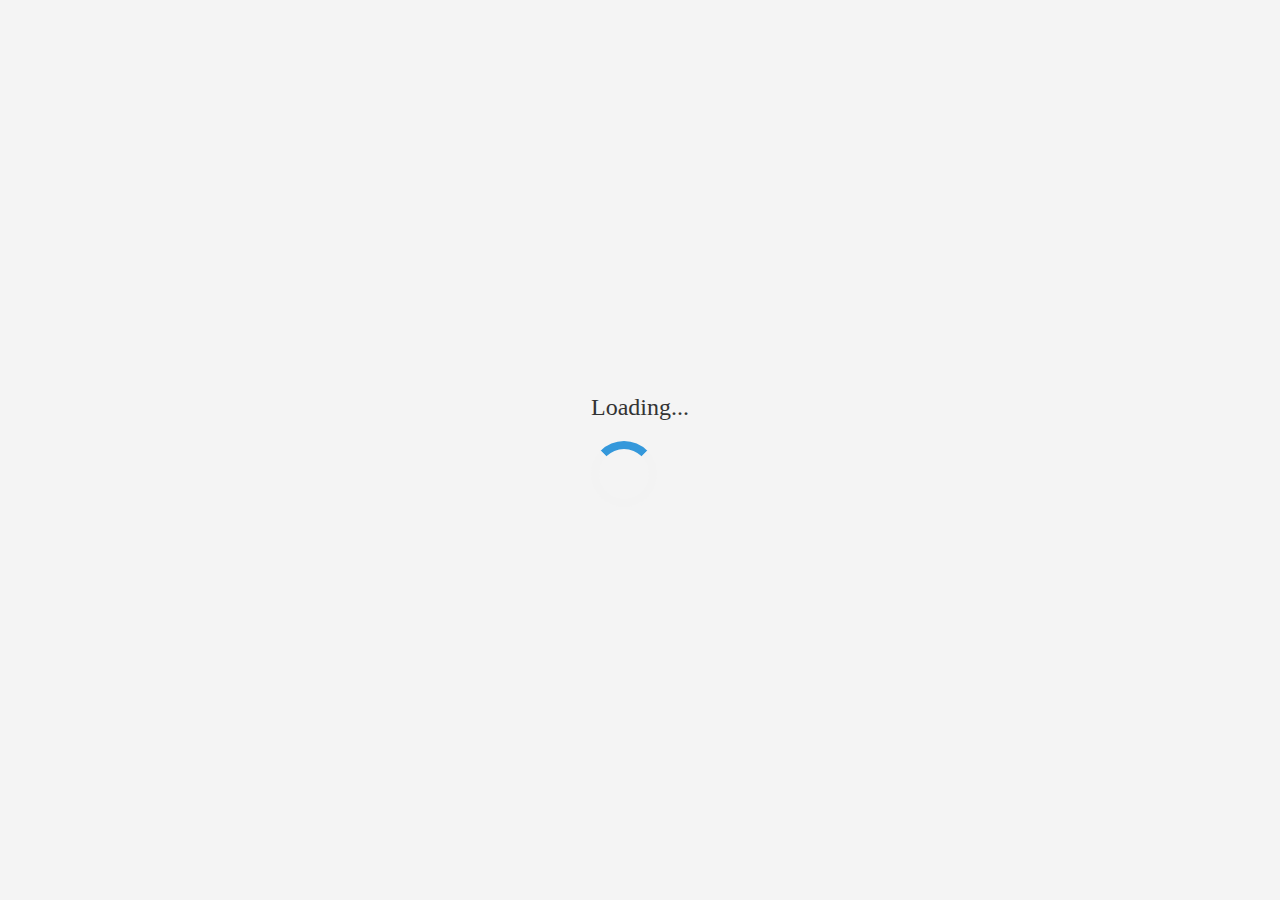
<file: loading/load.html>
<!DOCTYPE html>
<html lang="en">
<head>
    <meta charset="UTF-8">
    <meta name="viewport" content="width=device-width, initial-scale=1.0">
    <title>Marketplace Loading</title>
    <style>
        body {
            display: flex;
            align-items: center;
            justify-content: center;
            height: 100vh;
            margin: 0;
            background-color: #f4f4f4;
        }

        .loading-container {
            text-align: center;
        }

        .loading-text {
            font-size: 24px;
            margin-bottom: 20px;
            color: #333;
        }

        .loader {
            border: 8px solid #f3f3f3;
            border-top: 8px solid #3498db;
            border-radius: 50%;
            width: 50px;
            height: 50px;
            animation: spin 1s linear infinite;
        }

        @keyframes spin {
            0% { transform: rotate(0deg); }
            100% { transform: rotate(360deg); }
        }
    </style>
</head>
<body>
    <div class="loading-container">
        <div class="loading-text">Loading...</div>
        <div class="loader"></div>
    </div>

    <!-- Simulate content loading (remove this in a real scenario) -->
    <script>
        // Simulate content loading after 3 seconds
        setTimeout(() => {
            // Replace this with the actual code to load your marketplace content
            // For now, simply redirect to a hypothetical dashboard
            window.location.href = "loading.html";
        }, 3000);
    </script>
</body>
</html>
</file>
